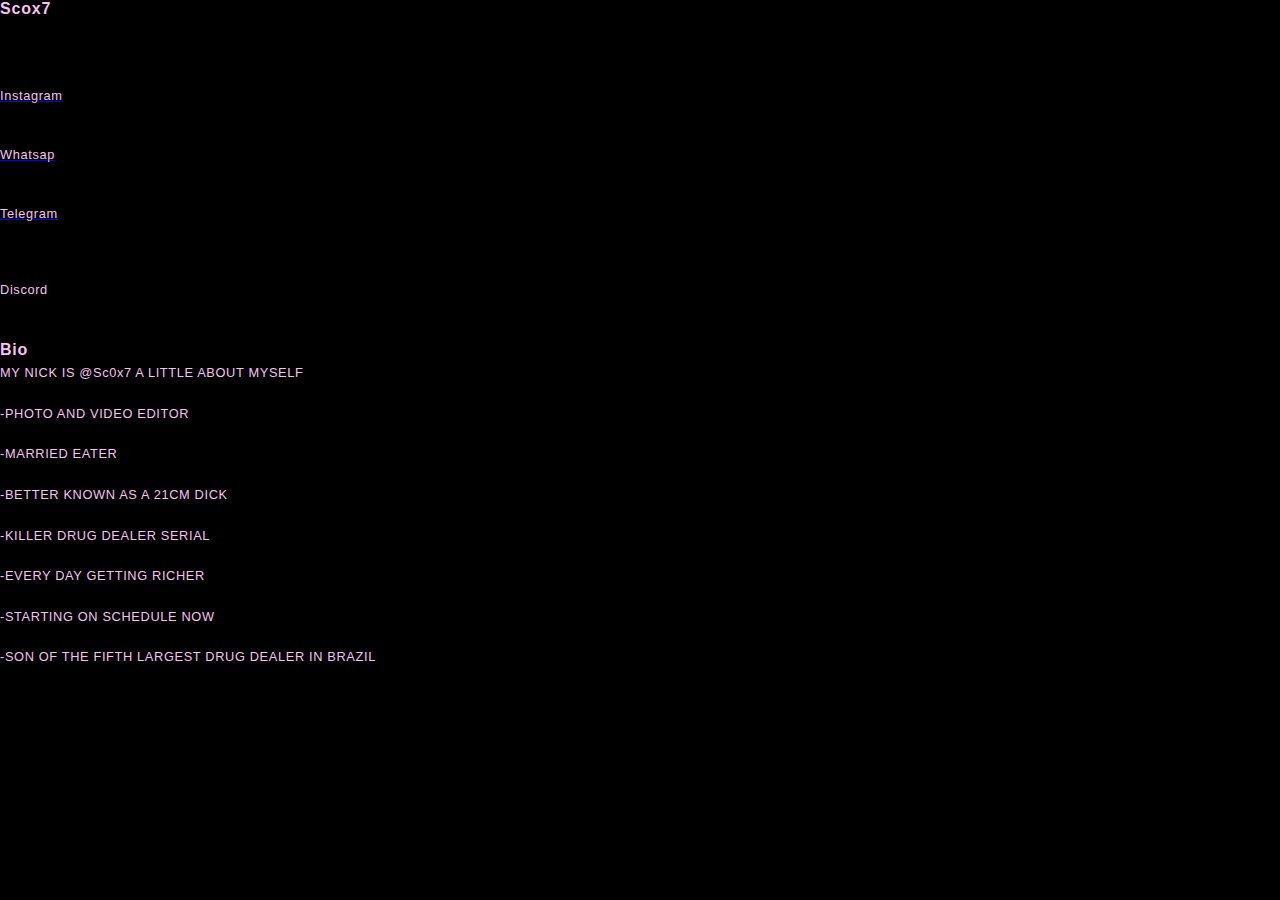
<file: index.html>
<!DOCTYPE html>
<html lang="pt-br">
<head>
    <meta charset="UTF-8">
    <meta http-equiv="X-UA-Compatible" content="IE=edge">
    <meta name="viewport" content="width=device-width, initial-scale=1.0">
    <title>Scox7.trem</title>
    <link rel="shortcut icon" href="android-chrome-512x512.png">
    <link rel="stylesheet" href="style.css">
</head>
<body>
    <h1>Scox7</h1>
    
    <div id="main">
        <h2>Contacts</h2>
        <main>
            <br><br>
            <a href="https://www.instagram.com/sc0x7.trem/" target="_blank"><p class="main">  Instagram</p></a>
            <br>
            <a href="wa.me/+552481826978" target="_blank"><p class="main">  Whatsap</p></a>
            <br>
            <a href="t.me/scox7" target="_blank"><p class="main">  Telegram</p></a>
            <br> >
            <a onclick="discord()" ><p class="main">  Discord</p></a>
            <br>
        </main>
    </div>  
    <h1>Bio</h1>
    <p>MY NICK IS @Sc0x7 A LITTLE ABOUT MYSELF</p>
        <p> -PHOTO AND VIDEO EDITOR</p>
        <p> -MARRIED EATER</p>
        <p>-BETTER KNOWN AS A 21CM DICK</p> 
        <p> -KILLER DRUG DEALER SERIAL</p>
        <p> -EVERY DAY GETTING RICHER</p>
        <p> -STARTING ON SCHEDULE NOW</p>
        <p> -SON OF THE FIFTH LARGEST DRUG DEALER IN BRAZIL</p>
    <script>
        function discord(){
            alert('Sc0x7-$ #2787');
        }
    </script> 
    <audio src="funk.mp3" autoplay></audio>
</body>
</html>
</file>
<file: style.css>
* {
  margin: 0;
  padding: 0;
}

html,
body {
  box-sizing: border-box;
  height: 100%;
  width: 100%;
}

body {
  background: #000000;
  font-family: 'Noto Sans JP', sans-serif;
  font-weight: 400;
}

.buttons {
  display: flex;
  flex-direction: row;
      flex-wrap: wrap;
  justify-content: center;
  text-align: center;
  width: 100%;
  height: 100%;
  margin: 0 auto;
/*   padding: 2em 0em; */
}

.container {
  align-items: center;
  display: flex;
  flex-direction: column;
  justify-content: center;
  text-align: center;
  background-color: #f6c3f1;
  padding:  40px 0px;
  width: 240px;
}

h1 {
  text-align: left;
  color: #f6c3f1;
  letter-spacing: 0.05em;
  margin: 0 0 0.4em;
  font-size: 1em;
}

p {
  text-align: left;
  color: #f6c3f1;
  letter-spacing: 0.05em;
  font-size: 0.8em;
  margin: 0 0 2em;
}


.btn {
  letter-spacing: 0.1em;
  cursor: pointer;
  font-size: 14px;
  font-weight: 400;
  line-height: 45px;
  max-width: 160px;
  position: relative;
  text-decoration: none;
  text-transform: uppercase;
  width: 100%;
}
.btn:hover {
  text-decoration: none;
}

/*btn_background*/
.effect04 {
  --uismLinkDisplay: var(--smLinkDisplay, inline-flex);
  display: var(--uismLinkDisplay);
  color: #f6c3f1;
  outline: solid  2px #f6c3f1;
  position: relative;
  transition-duration: 0.4s;
  overflow: hidden;
}

.effect04::before,
.effect04 span{
    margin: 0 auto;
	transition-timing-function: cubic-bezier(0.86, 0, 0.07, 1);
	transition-duration: 0.4s;
}

/* ??1??? */
.effect04:hover{

  background-color: #000000;
}

/* HOVER?????1??? */
.effect04:hover span{
  -webkit-transform: translateY(-400%) scale(-0.1,20);
          transform: translateY(-400%) scale(-0.1,20);
}

/*??2*/
.effect04::before{
  content: attr(data-sm-link-text);
	color: #000000;
  position: absolute;
  left: 0;
  right: 0;
  margin: auto;
  -webkit-transform: translateY(500%) scale(-0.1,20);
          transform: translateY(500%) scale(-0.1,20);
}

/* HOVER?????2??? */
.effect04:hover::before{
  letter-spacing: 0.05em;
  -webkit-transform: translateY(0) scale(1,1);
          transform: translateY(0) scale(1,1);
}
</file>
